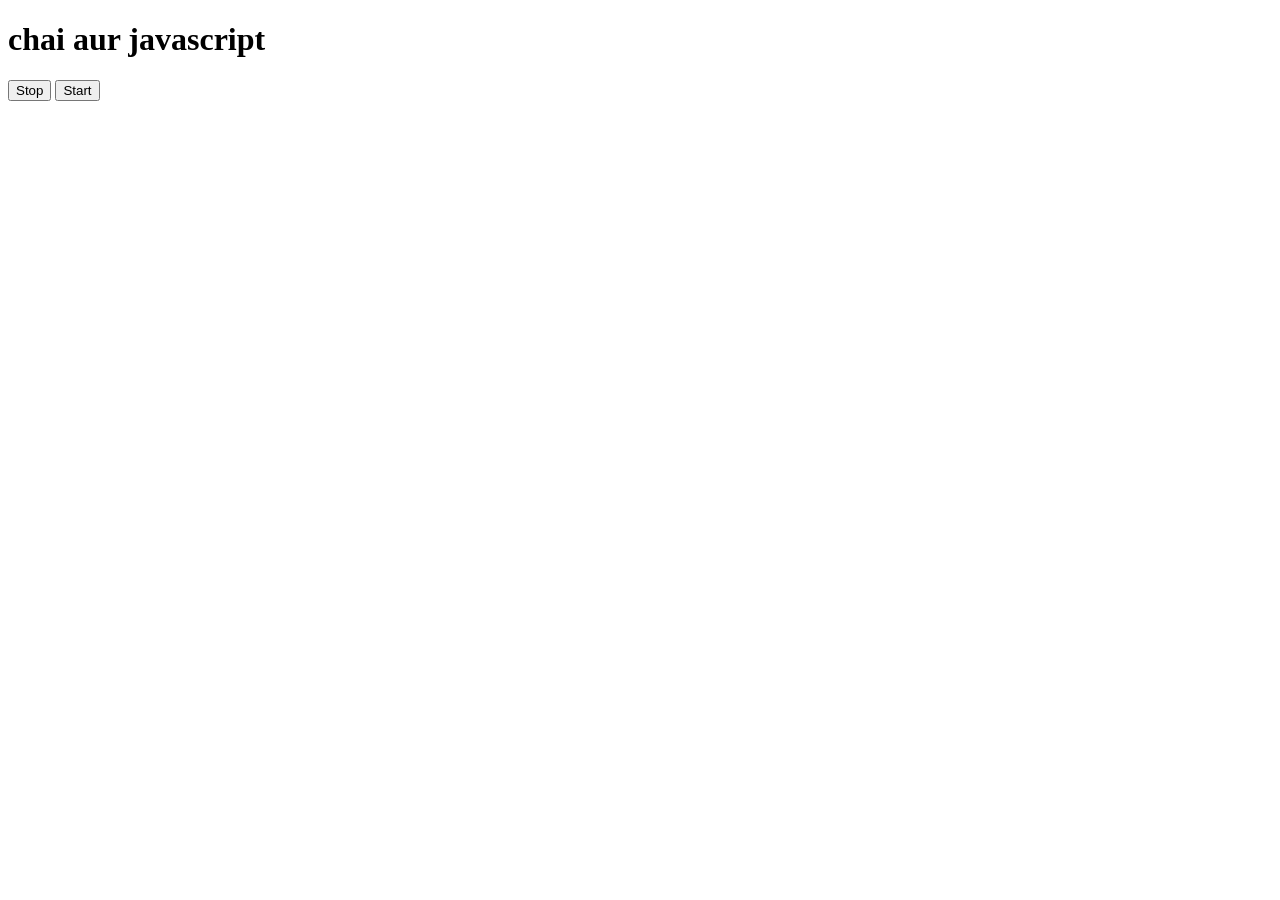
<file: Projects/New folder/index.html>
<!DOCTYPE html>
<html lang="en">
<head>
    <meta charset="UTF-8">
    <meta name="viewport" content="width=device-width, initial-scale=1.0">
    <title>Document</title>
</head>
<body>
    <H1>chai aur javascript</H1>
    <button id="stop">Stop</button>
    <button id="start">Start</button>
</body>
<script>

    // const changeText = function(){
    //     document.querySelector('h1').innerHTML = "best JS series"
    //     setTimeout(() => {
    //         document.querySelector('h1').innerHTML = "it's on sale"
    //         setTimeout(() => {
    //             document.querySelector('h1').innerHTML = "chai aur code";
    //             changeText()
    //         }, 2000);
    //     }, 2000);
    // }


    // const changeText = function(){
    //     document.querySelector('h1').innerHTML = "best JS series"
    // }
    // const changeMe = setTimeout(changeText, 2000);

    

    // document.querySelector('#stop').addEventListener('click', function(){
    //     clearTimeout(changeMe)
    //     console.log('stopppeddd')
    // })

    let intervalId;
    // VARIABLE USED FOR INTERVAL ID

    function printOnInterval(message){
        console.log(message, Date.now().toLocaleString())
    }

    const intervalSetter = function () {
        console.log('inteval started')
        intervalId = setInterval(printOnInterval, 1000, "hi")
    }

    document.getElementById('start').addEventListener('click', intervalSetter)

    document.getElementById('stop').addEventListener('click', function () {
        clearInterval(intervalId)
        // needs an interval ID (NOT FUNCTION)
        console.log('interval stopped')
    })

</script>
</html>
</file>
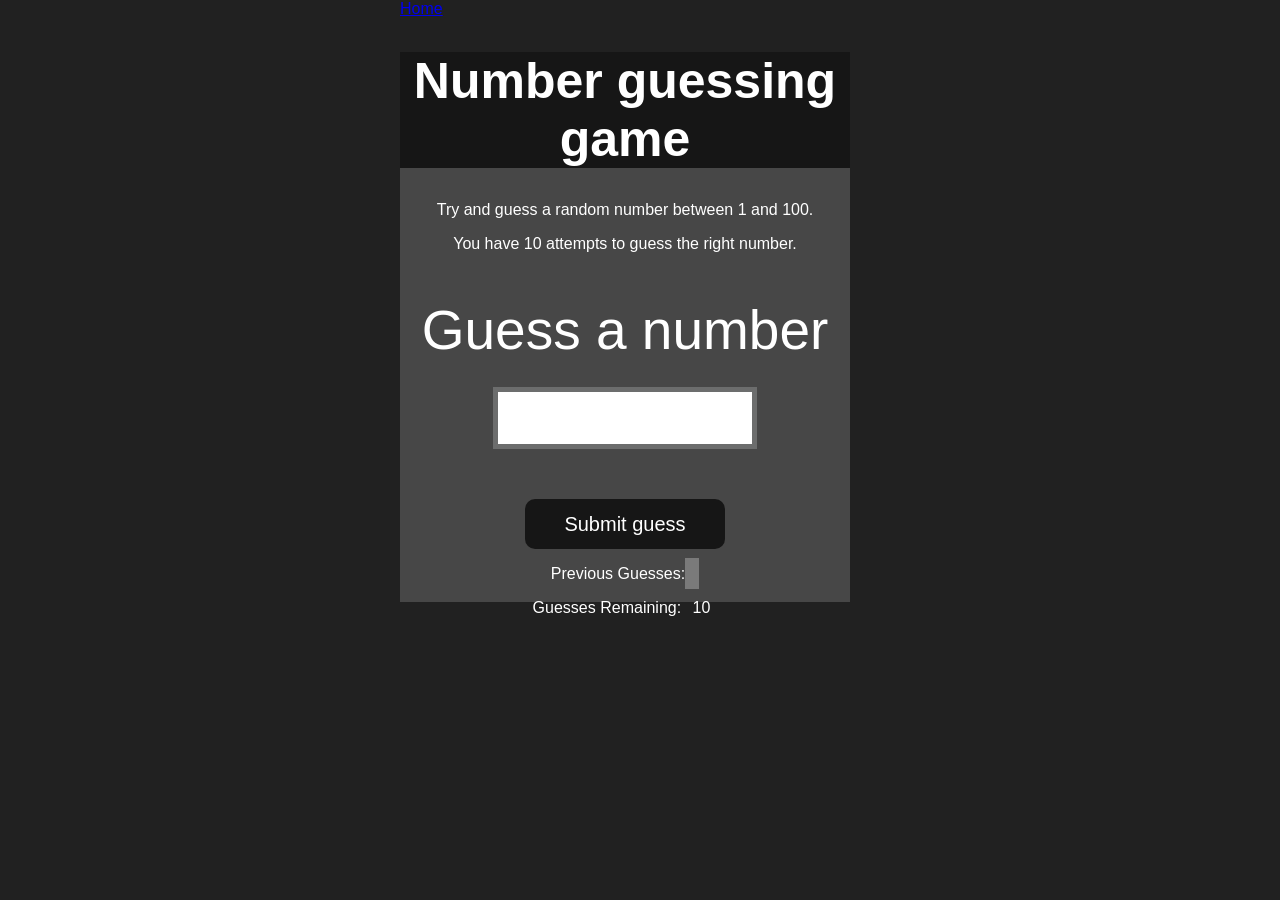
<file: Projects/Number Guess/index.html>
<!DOCTYPE html>
<html lang="en">
<head>
    <meta charset="UTF-8">
    <meta name="viewport" content="width=device-width, initial-scale=1.0">
    <meta http-equiv="X-UA-Compatible" content="ie=edge">
    <title>Number Guessing Game</title>
    <link rel="stylesheet" href="style.css">
</head>
<body style="background-color:#212121; color:#fff;">
  <nav>
    <a href="/" aria-current="page">Home</a>
  </nav>
    
    <div id="wrapper">
      <h1>Number guessing game</h1>
    <p>Try and guess a random number between 1 and 100.</p>
    <p>You have 10 attempts to guess the right number.</p>
    </br>
        <form class="form">
            <label2 for="guessField" id="guess">Guess a number</label>
            <input type="text" id="guessField" class="guessField">
            <input type="submit" id="subt" value="Submit guess" class="guessSubmit">
        </form>

        <div class="resultParas">
            <p >Previous Guesses: <span class="guesses"></span></p>
            <p >Guesses Remaining: <span class="lastResult">10</span></p>
            <p class="lowOrHi"></p>
        </div>
    </div>
    <script src="chaiaurcode.js"></script>
</body>
</html>
</file>
<file: Projects/Number Guess/style.css>
html {
  font-family: sans-serif;
}

body {
  width: 300px;
  max-width: 750px;
  min-width: 480px;
  margin: 0 auto;
  background-color: #212121;
}

.lastResult {
  color: white;
  padding: 7px;
}

.guesses {
  color: white;
  padding: 7px;
}

button {
  background-color: #141414;
  color: #fff;
  width: 250px;
  height: 50px;
  border-radius: 25px;
  font-size: 30px;
  border-style: none;
  margin-top: 30px;
  /* margin-left: 50px; */
}

#subt {
  background-color: #161616;
  color: #ffffff;
  width: 200px;
  height: 50px;
  border-radius: 10px;
  font-size: 20px;
  border-style: none;
  margin-top: 50px;
  /* margin-left: 75px; */
}

#guessField {
  color: #000;
  width: 250px;
  height: 50px;
  font-size: 30px;
  border-style: none;
  margin-top: 25px;

  /* margin-left: 50px; */
  border: 5px solid #6c6d6d;
  text-align: center;
}

#guess {
  font-size: 55px;
  /* margin-left: 90px; */
  margin-top: 120px;
  color: #fff;
}

.guesses {
  background-color: #7a7a7a;
}

#wrapper {
  box-sizing: border-box;
  text-align: center;
  width: 450px;
  height: 550px;
  background-color: #474747;
  color: #fff;
  font-size: 25px;
}

h1 {
  background-color: #161616;

  color: #fff;
  text-align: center;
}

p {
  font-size: 16px;
  text-align: center;
}
</file>
